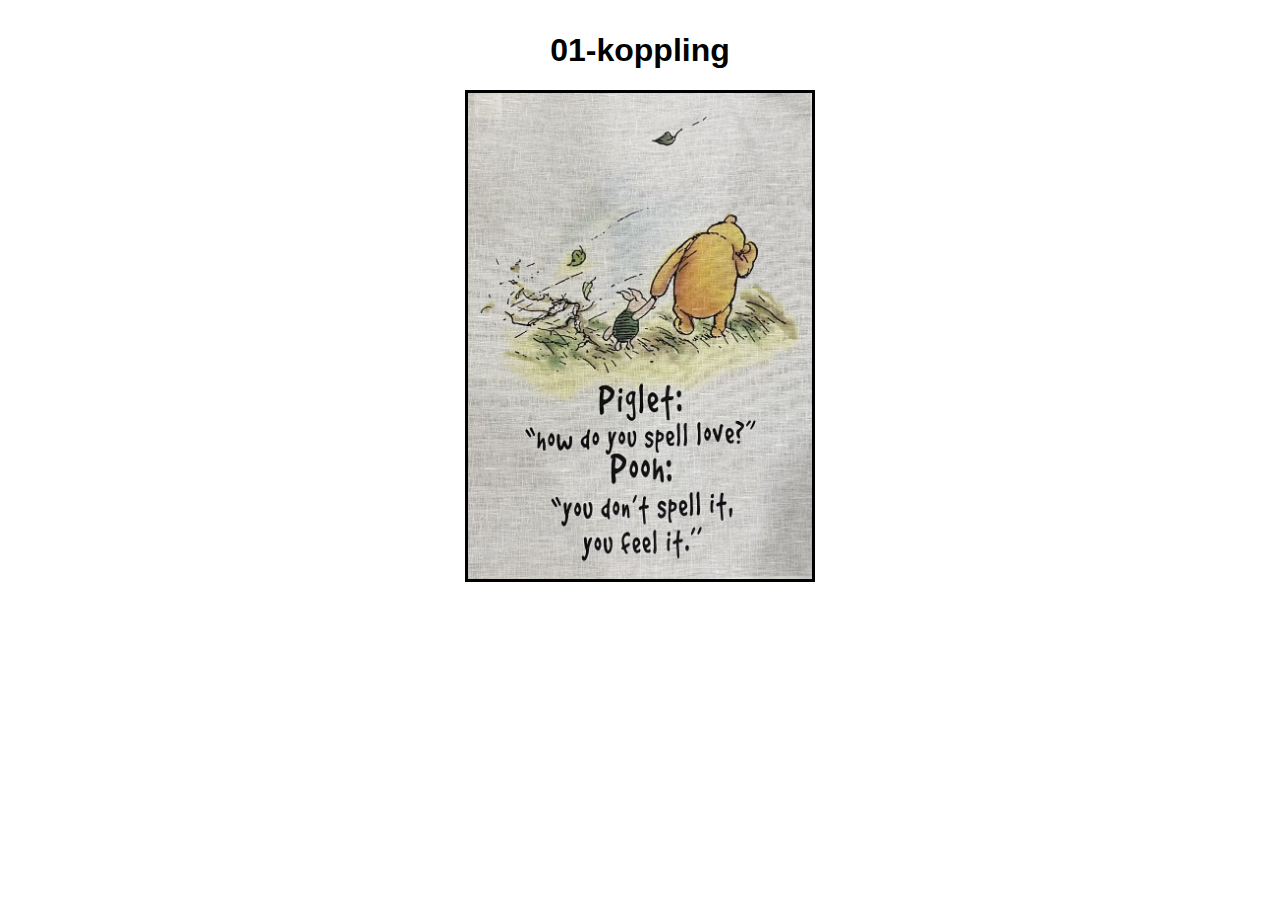
<file: 01-koppling/index.html>
<!DOCTYPE html>
<html lang="en">
  <head>
    <meta charset="UTF-8" />
    <meta name="viewport" content="width=device-width, initial-scale=1.0" />
    <link rel="stylesheet" href="style.css" />
    <title>01-koppling</title>
  </head>
  <body>
    <h1>01-koppling</h1>

    <img
      src="spelling_love.jpg"
      alt="winnie and piglet"
      width="1400"
      height="1967"
    />
  </body>
</html>
</file>
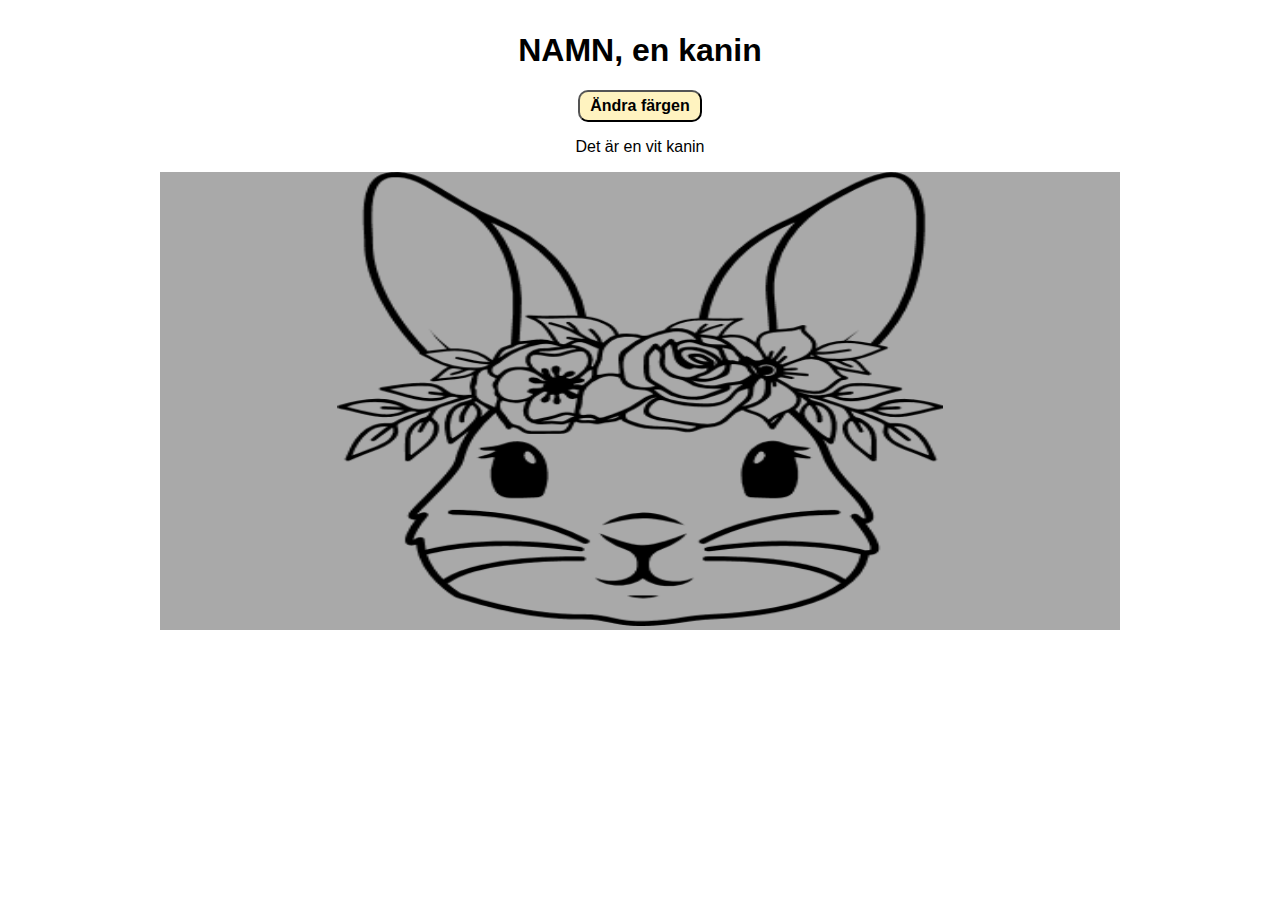
<file: 02-kaninfärg/index.html>
<!DOCTYPE html>
<html lang="en">
  <head>
    <meta charset="UTF-8" />
    <meta name="viewport" content="width=device-width, initial-scale=1.0" />
    <link rel="stylesheet" href="style.css" />
    <title>02-kaninfärg</title>
  </head>
  <body>
    <h1>NAMN, en kanin</h1>
    <button class="farg-knapp">Ändra färgen</button>
    <p class="beskrivning">Det är en <span>vit</span> kanin</p>

    <div id="kanin">
      <img src="kanin.png" alt="kanin" width="606" height="454" />
    </div>

    <script src="main.js"></script>
  </body>
</html>
</file>
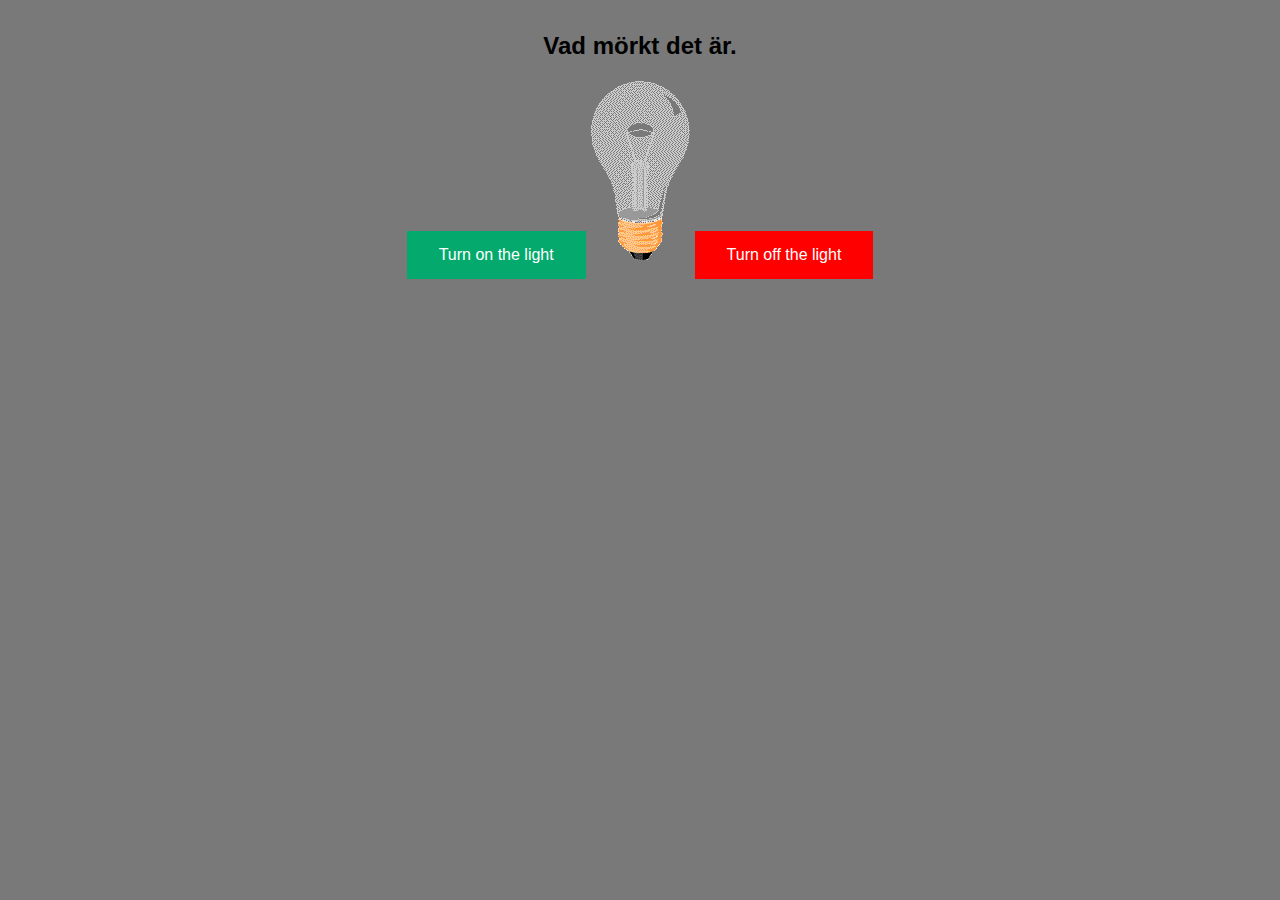
<file: 03-glödlampa/index.html>
<!DOCTYPE html>
<html lang="en">
  <head>
    <meta charset="UTF-8" />
    <meta name="viewport" content="width=device-width, initial-scale=1.0" />
    <link rel="stylesheet" href="style.css" />
    <title>NAMN</title>
  </head>
  <body>
    <h2 id="rubrik">Vad mörkt det är.</h2>

    <button id="paKnapp" class="button">Turn on the light</button>

    <img id="glodlampa" src="glodlampaAv.gif" />

    <button id="avKnapp" class="button">Turn off the light</button>

    <script src="main.js" defer></script>
  </body>
</html>
</file>
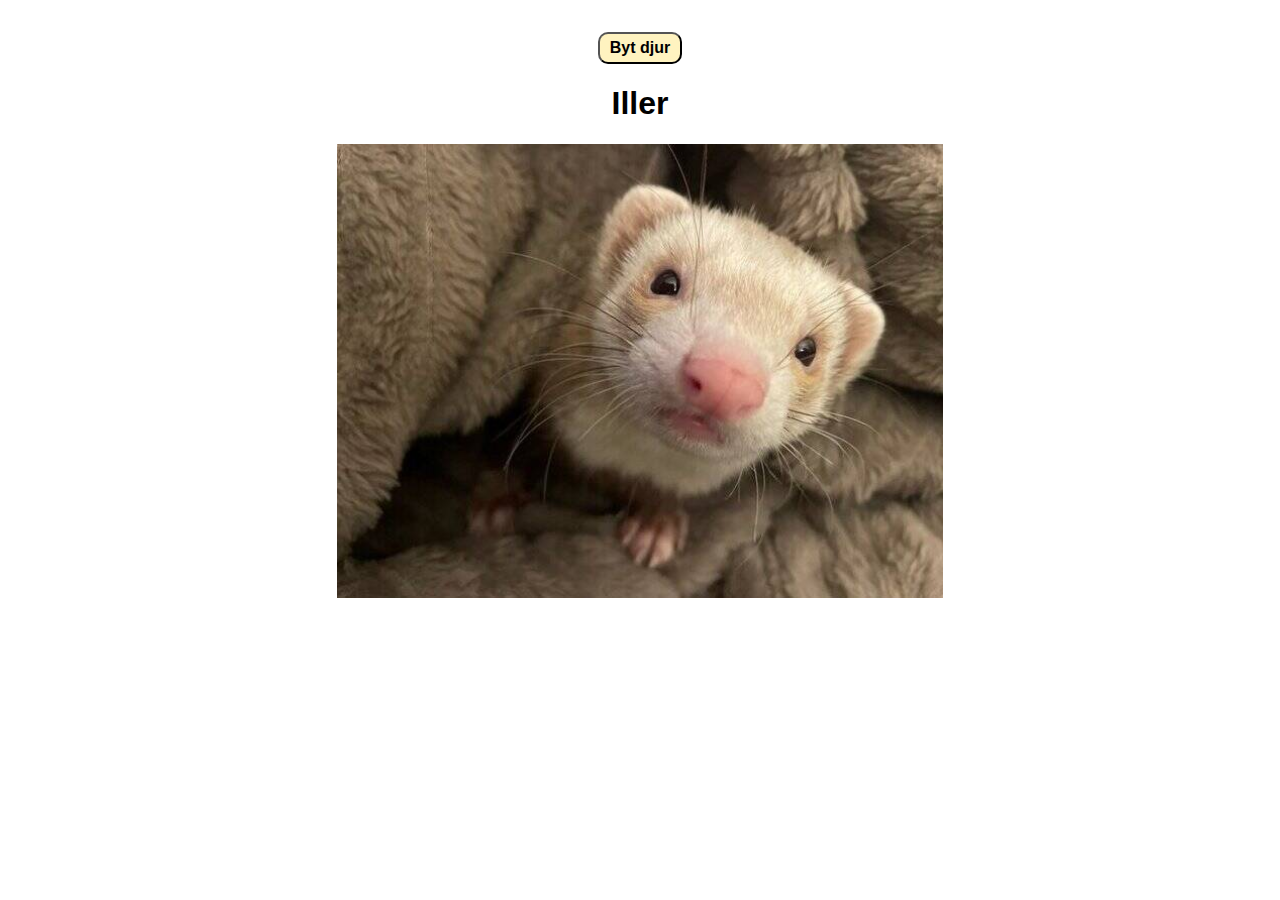
<file: 04-slumpdjur/index.html>
<!DOCTYPE html>
<html lang="en">
  <head>
    <meta charset="UTF-8" />
    <meta name="viewport" content="width=device-width, initial-scale=1.0" />
    <link rel="stylesheet" href="style.css" />
    <title>Ville</title>
  </head>
  <body>
    <button>Byt djur</button>
    <h1>Iller</h1>

    <img src="iller.jpg" alt="iller" width="606" height="454" />

    <script src="main.js"></script>
  </body>
</html>
</file>
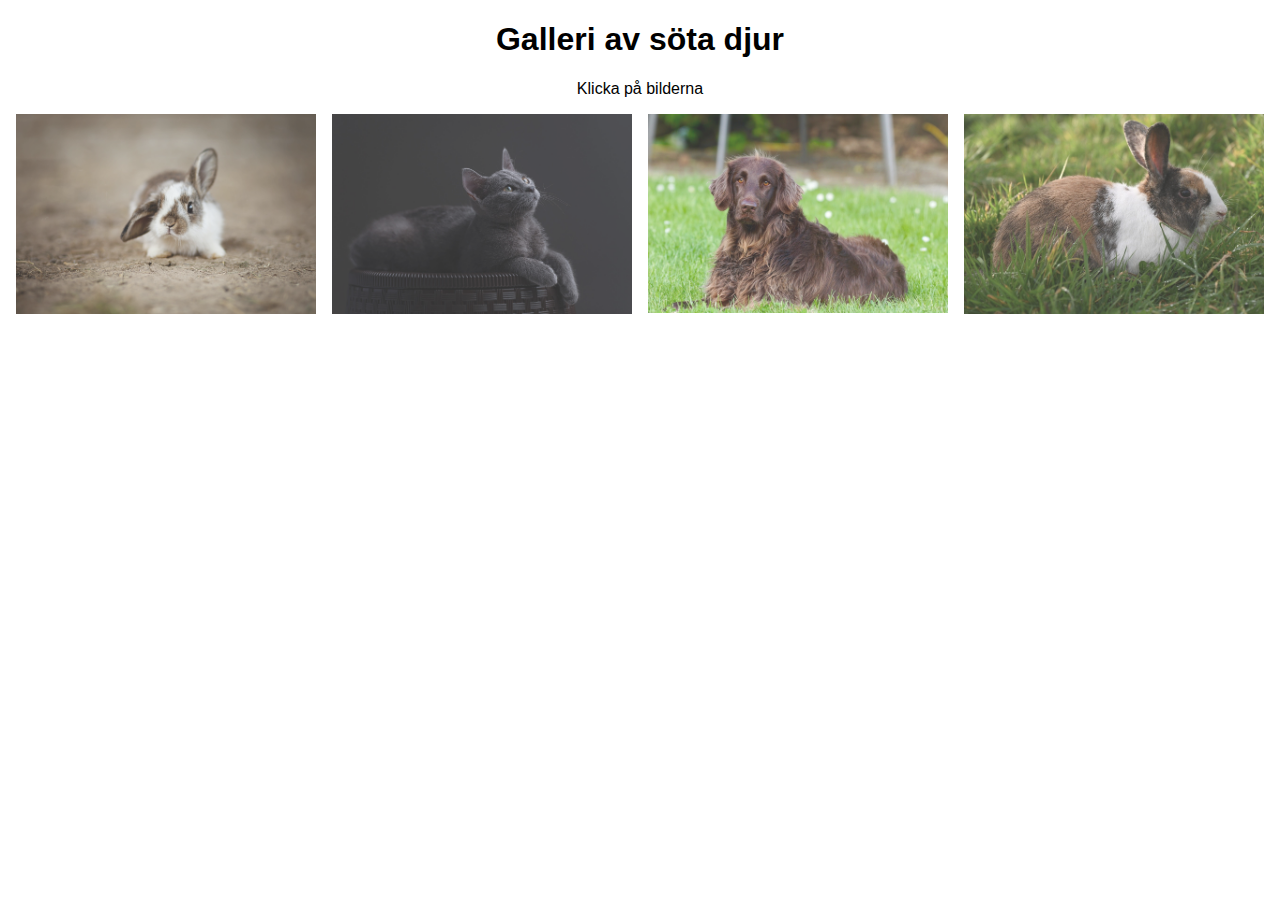
<file: 05-sötisgalleri/index.html>
<!DOCTYPE html>
<html lang="en">
  <head>
    <meta charset="UTF-8" />
    <meta name="viewport" content="width=device-width, initial-scale=1.0" />
    <link rel="stylesheet" href="style.css" />
    <title>Djur</title>
  </head>
  <body>
    <header>
      <h1>Galleri av söta djur</h1>
      <p>Klicka på bilderna</p>
    </header>

    <!-- The four columns -->
    <div class="row">
      <div class="column">
        <img class="preview-image" src="vadur.jpg" alt="Dvärgvädurskanin" />
      </div>
      <div class="column">
        <img class="preview-image" src="katt.jpg" alt="Katt" />
      </div>
      <div class="column">
        <img class="preview-image" src="hund.jpg" alt="Hund" />
      </div>
      <div class="column">
        <img class="preview-image" src="kanin.jpg" alt="Vanlig kanin" />
      </div>
    </div>

    <div class="container">
      <span class="closebtn">&times;</span>
      <img id="expandedImg" />
      <div id="imgtext"></div>
    </div>

    <script src="main.js" defer></script>
  </body>
</html>
</file>
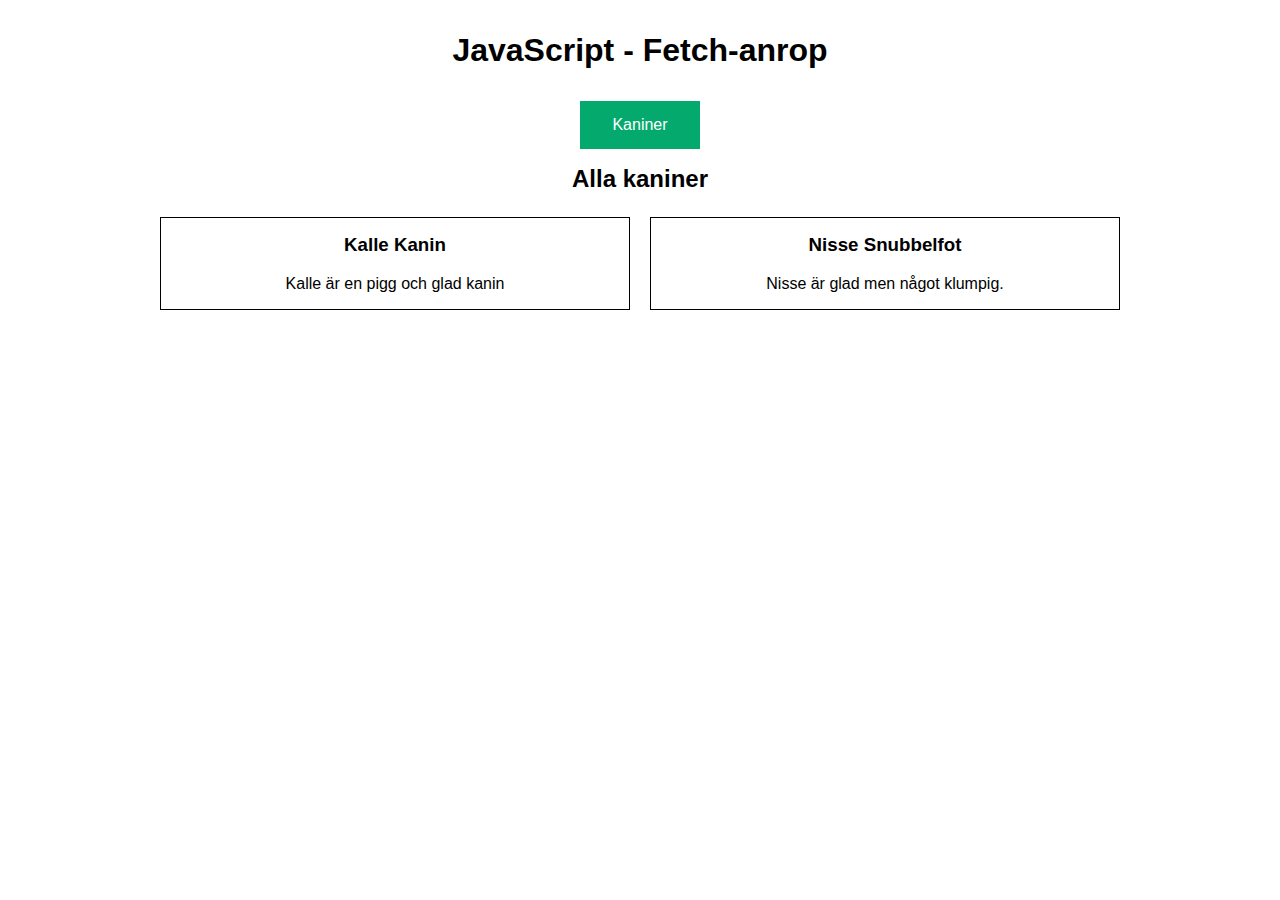
<file: JavaScript - Fetch-anrop/index.html>
<!DOCTYPE html>
<html lang="sv">
  <head>
    <meta charset="UTF-8" />
    <meta name="viewport" content="width=device-width, initial-scale=1.0" />
    <link rel="stylesheet" href="style.css" />
    <title>JavaScript - Fetch-anrop</title>
  </head>
  <body>
    <h1>JavaScript - Fetch-anrop</h1>

    <button>Kaniner</button>

    <h2>Alla kaniner</h2>

    <ul class="cards" id="kanin-lista">
      <li class="card">
        <h3 class="card-namn">Kalle Kanin</h3>
        <div class="card-beskrivning">
          <p>Kalle är en pigg och glad kanin</p>
        </div>
      </li>

      <li class="card">
        <h3 class="card-namn">Nisse Snubbelfot</h3>
        <div class="card-beskrivning">
          <p>Nisse är glad men något klumpig.</p>
        </div>
      </li>
    </ul>

    <script src="main.js" defer></script>
  </body>
</html>
</file>
<file: 01-koppling/style.css>
* {
  box-sizing: border-box;
}

body {
  max-width: 960px;
  margin: 2rem auto 0;
  font-family: Arial;
  text-align: center;
}

header {
  text-align: center;
}

img {
  width: 350px;
  height: 492px;
  border: 3px solid black;
}
</file>
<file: 02-kaninfärg/style.css>
* {
  box-sizing: border-box;
}

body {
  max-width: 960px;
  margin: 2rem auto 0;
  font-family: Arial;
  text-align: center;
}

header {
  text-align: center;
}

#kanin {
  background-color: darkgrey;
}

button {
  background: rgb(255, 243, 192);
  border-radius: 10px;
  color: black;
  font-size: 1rem;
  font-weight: bold;
  cursor: pointer;
  padding: 5px 10px;
}
</file>
<file: 03-glödlampa/style.css>
* {
  box-sizing: border-box;
}

body {
  max-width: 960px;
  margin: 2rem auto 0;
  font-family: Arial;
  text-align: center;
  background-color: #797979;
}

header {
  text-align: center;
}

button {
  background-color: #04aa6d; /* Green */
  border: none;
  color: white;
  padding: 15px 32px;
  text-align: center;
  text-decoration: none;
  display: inline-block;
  font-size: 16px;
}

button#avKnapp {
  background-color: red; /* Green */
}

img {
  width: 100px;
}
</file>
<file: 04-slumpdjur/style.css>
* {
  box-sizing: border-box;
}

body {
  max-width: 960px;
  margin: 2rem auto 0;
  font-family: Arial;
  text-align: center;
}

header {
  text-align: center;
}

#kanin {
  background-color: darkgrey;
}

button {
  background: rgb(255, 243, 192);
  border-radius: 10px;
  color: black;
  font-size: 1rem;
  font-weight: bold;
  cursor: pointer;
  padding: 5px 10px;
}
</file>
<file: 05-sötisgalleri/style.css>
* {
  box-sizing: border-box;
}

body {
  margin: 0;
  font-family: Arial;
}

header {
  text-align: center;
}

/* The grid: Four equal columns of 1fr */
.row {
  display: grid;
  grid-template-columns: repeat(4, 1fr);
  gap: 1rem;
  margin: 0 1rem;
}

/* Style the images inside the grid */
.column img {
  opacity: 0.8;
  cursor: pointer;
  width: 100%;
}

.column img:hover {
  opacity: 1;
}

/* The expanding image container */
.container {
  position: relative;
  display: none;
  max-width: 800px;
  margin: 1rem auto 0;
}

.container img {
  width: 100%;
  border: 1px solid black;
}

/* Expanding image text */
#imgtext {
  position: absolute;
  top: 15px;
  left: 15px;
  color: white;
  font-size: 20px;
}

/* Closable button inside the expanded image */
.closebtn {
  position: absolute;
  top: 10px;
  right: 15px;
  color: white;
  font-size: 35px;
  cursor: pointer;
}
</file>
<file: JavaScript - Fetch-anrop/style.css>
* {
  box-sizing: border-box;
  margin: 0;
  padding: 0;
}

body {
  max-width: 960px;
  margin: 2em auto 0;
  font-family: Arial;
  text-align: center;
}

h1,
h2 {
  margin-bottom: 1em;
}

button {
  background-color: #04aa6d;
  border: none;
  color: white;
  padding: 15px 32px;
  margin-bottom: 1em;
  font-size: 1em;
}

.cards {
  display: grid;
  grid-template-columns: 1fr 1fr;
  grid-gap: 20px;
  max-width: 960px;
  margin: 0 auto;
}

.card {
  border: 1px solid black;
  min-width: 200px;
  display: flex;
  flex-direction: column;
  padding: 1em 2em;
}

.card-namn {
  margin-bottom: 1em;
}
</file>
